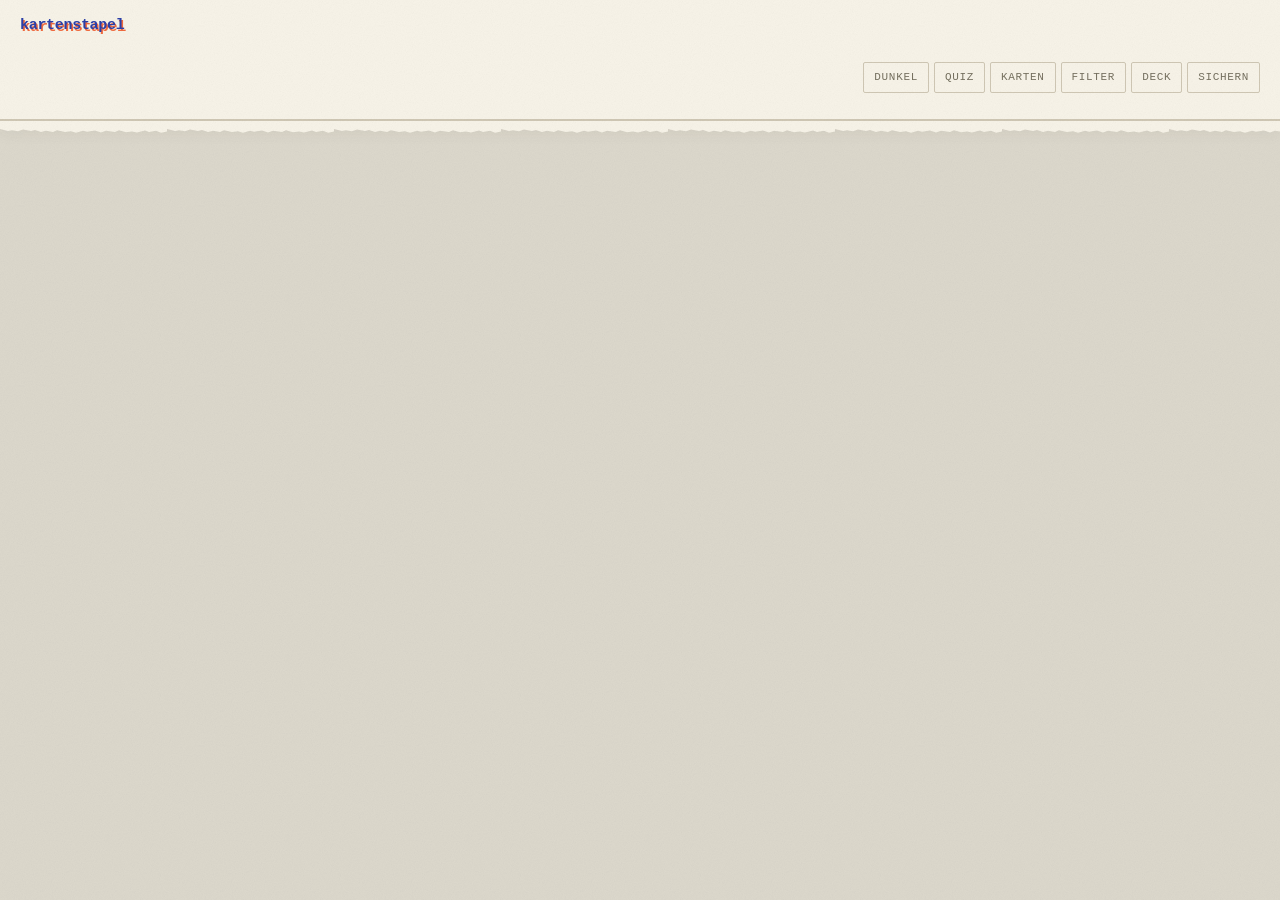
<file: app.template.html>
<!DOCTYPE html>
<html lang="de" data-theme="light">
<head>
<meta charset="utf-8">
<meta name="viewport" content="width=device-width, initial-scale=1">
<title>Kartenstapel</title>
<style>
/* ============ Zweifarben-Riso: Ultramarin = richtig, Orange = falsch ============ */
:root{
  --paper:#DCD8CC; --card:#F7F3E8; --slip:#FCFAF3; --sink:#EDE7D8;
  --ink:#22201C; --dim:#75705F; --rule:#CFC7B4;
  --grain:.075; --grain-blend:multiply;
  --lift:0 1px 1px rgba(60,50,30,.07), 0 6px 16px rgba(60,50,30,.07);
  --blue:#2B3FA8; --orange:#F0511E;
  --blue-soft:rgba(43,63,168,.09); --orange-soft:rgba(240,81,30,.09);
  --ghost:rgba(240,81,30,.85);
  --mono:ui-monospace,"SF Mono",SFMono-Regular,Menlo,Consolas,"Liberation Mono",monospace;
  --sans:system-ui,-apple-system,"Segoe UI",Roboto,"Helvetica Neue",Arial,sans-serif;
  --r:2px; --ease:cubic-bezier(.2,.7,.3,1);
  --deckle:url("data:image/svg+xml,%3Csvg xmlns='http://www.w3.org/2000/svg' width='167' height='6' preserveAspectRatio='none'%3E%3Cpath d='M0 0h167v3.4l-6 1.3-5-1.9-7 1.1-4-1.4-8 2.1-5-1.2-6 .9-7-2-4 1.6-9-1.1-5 1.8-6-2.2-8 1.3-4-.9-7 2-5-1.5-6 .8-8-1.9-4 1.7-7-1.2-5 1.4-6-2.1-4 1-8-1.6-5 1.9-6-1.1-4 .7-8-2V0z'/%3E%3C/svg%3E");
}
html[data-theme="dark"]{
  --paper:#101216; --card:#20232A; --slip:#262A32; --sink:#181B21;
  --ink:#E9E6DE; --dim:#8A8F96; --rule:#343941;
  --grain:.04; --grain-blend:overlay;
  --lift:0 1px 1px rgba(0,0,0,.35), 0 8px 22px rgba(0,0,0,.35);
  --blue:#8B98F2; --orange:#FF7A4D;
  --blue-soft:rgba(139,152,242,.13); --orange-soft:rgba(255,122,77,.13);
  --ghost:rgba(255,122,77,.7);
}
*{box-sizing:border-box}
html,body{margin:0;padding:0}
/* Papierkorn: feTurbulence als data-URI, liegt als Folie über allem */
body::before{content:"";position:fixed;inset:0;z-index:9999;pointer-events:none;
  opacity:var(--grain);mix-blend-mode:var(--grain-blend);
  background-image:url("data:image/svg+xml,%3Csvg xmlns='http://www.w3.org/2000/svg' width='180' height='180'%3E%3Cfilter id='n'%3E%3CfeTurbulence type='fractalNoise' baseFrequency='.9' numOctaves='4' stitchTiles='stitch'/%3E%3CfeColorMatrix type='saturate' values='0'/%3E%3C/filter%3E%3Crect width='180' height='180' filter='url(%23n)'/%3E%3C/svg%3E");
  background-size:180px 180px}
body{background:var(--paper);color:var(--ink);font-family:var(--sans);font-size:16px;
  line-height:1.55;-webkit-font-smoothing:antialiased;display:flex;flex-direction:column;
  min-height:100vh;transition:background-color .3s var(--ease),color .3s var(--ease)}
button{font:inherit;color:inherit;background:none;border:none;cursor:pointer}
input,select,textarea{font:inherit;color:var(--ink);background:var(--card);
  border:1px solid var(--rule);border-radius:var(--r);padding:9px 11px}
input:focus,select:focus,textarea:focus,:focus-visible{outline:2px solid var(--orange);outline-offset:1px}

/* ---------- Kopf ---------- */
.top{background:var(--card);padding:14px 20px 0;position:relative;
  box-shadow:0 6px 14px rgba(60,50,30,.05)}
html[data-theme="dark"] .top{box-shadow:0 6px 18px rgba(0,0,0,.3)}
.top::before{content:"";position:absolute;left:0;right:0;bottom:7px;height:2px;background:var(--rule)}
/* gerissene Blattkante: Maske, damit die Farbe aus dem Theme kommt */
.top::after{content:"";position:absolute;left:0;right:0;top:100%;height:6px;background:var(--card);
  -webkit-mask-image:var(--deckle);mask-image:var(--deckle);
  -webkit-mask-size:167px 6px;mask-size:167px 6px;mask-repeat:repeat-x}
#progress{position:absolute;left:0;bottom:7px;height:2px;background:var(--blue);z-index:1;
  width:0;transition:width .45s var(--ease)}
.brand{display:flex;align-items:center;gap:16px;flex-wrap:wrap}
.wordmark{font-family:var(--mono);font-size:15px;font-weight:700;letter-spacing:-.02em;
  text-transform:lowercase;color:var(--blue);text-shadow:1.5px 1.5px 0 var(--ghost)}
.where{font-family:var(--mono);font-size:10.5px;letter-spacing:.06em;color:var(--dim)}
.where b{color:var(--blue);font-weight:600}

.tabs{display:flex;gap:0;margin-top:13px;overflow-x:auto;scrollbar-width:none}
.tabs::-webkit-scrollbar{display:none}
.tab{font-family:var(--mono);font-size:12px;letter-spacing:.02em;white-space:nowrap;
  padding:9px 14px;color:var(--dim);border-bottom:3px solid transparent;margin-bottom:-3px;
  position:relative;z-index:2;transition:color .15s var(--ease)}
.tab:hover{color:var(--ink)}
.tab[aria-selected="true"]{color:var(--ink);border-bottom-color:var(--orange);font-weight:600}
.tab .n{color:var(--dim);margin-left:7px;font-size:11px;font-weight:400}
.tab.add{color:var(--orange);font-size:15px;padding:9px 13px}

.bar{display:flex;align-items:center;gap:14px;flex-wrap:wrap;padding:12px 0 11px}
.counts{font-family:var(--mono);font-size:12px;color:var(--dim);letter-spacing:.02em}
.counts b{color:var(--ink);font-weight:600}
.counts .ok{color:var(--blue)} .counts .no{color:var(--orange)}
.actions{margin-left:auto;display:flex;gap:5px;flex-wrap:wrap}
.tbtn{font-family:var(--mono);font-size:11px;letter-spacing:.06em;text-transform:uppercase;
  color:var(--dim);padding:6px 10px;border:1px solid var(--rule);border-radius:var(--r);
  transition:color .13s,border-color .13s,background-color .13s,transform .07s}
.tbtn:hover{color:var(--ink);border-color:var(--ink)}
.tbtn:active{transform:scale(.97)}
.tbtn[aria-pressed="true"]{color:var(--paper);background:var(--ink);border-color:var(--ink)}
.tbtn.ghost{color:var(--orange);border-color:var(--orange)}
.tbtn.ghost:hover{color:var(--paper);background:var(--orange)}
.tbtn.danger:hover{color:var(--paper);background:var(--orange);border-color:var(--orange)}

/* ---------- Signatur: der Stapel als Streifen ---------- */
.queue{display:flex;gap:2px;height:24px;align-items:flex-end;padding-bottom:9px;overflow:hidden}
.tick{flex:1 1 0;min-width:1px;border-radius:1px;
  transition:height .3s var(--ease),background-color .3s var(--ease),opacity .3s var(--ease)}
.tick.fresh{height:5px;background:var(--rule)}
.tick.b0{height:8px;background:var(--orange);opacity:.7}
.tick.b1{height:11px;background:var(--blue);opacity:.5}
.tick.b2{height:16px;background:var(--blue);opacity:.8}
.tick.cur{height:24px;background:var(--ink);opacity:1}

/* ---------- Karte ---------- */
main{flex:1;display:flex;flex-direction:column;align-items:center;padding:38px 20px 44px;
  width:100%;max-width:740px;margin:0 auto}
#card{width:100%}
/* Zwei angedeutete Blätter darunter über harte Schatten — kein Extra-Markup nötig */
.sheet{position:relative;background:var(--card);border-radius:var(--r);padding:28px 30px 30px;
  display:flex;flex-direction:column;align-items:flex-start;
  box-shadow:var(--lift),
    6px 7px 0 -1px var(--card), 6px 7px 0 0 var(--rule),
    12px 14px 0 -1px var(--card), 12px 14px 0 0 var(--rule)}
@keyframes cardIn{from{opacity:0;transform:translateY(10px)}to{opacity:1;transform:none}}
@keyframes outRight{to{opacity:0;transform:translateX(38px)}}
@keyframes outDown{to{opacity:0;transform:translateY(16px)}}
@keyframes nudge{0%,100%{transform:translateX(0)}25%{transform:translateX(-6px)}
  60%{transform:translateX(4px)}}
#card.in{animation:cardIn .22s var(--ease) both}
#card.out-ok{animation:outRight .19s var(--ease) both}
#card.out-no{animation:nudge .17s var(--ease),outDown .16s .17s var(--ease) both}

.tag{font-family:var(--mono);font-size:10.5px;letter-spacing:.14em;color:var(--dim);
  text-transform:uppercase;margin-bottom:12px;display:flex;align-items:center;gap:12px}
.tag>span:first-child{color:var(--orange);font-weight:600}
.box{display:inline-flex;gap:3px}
.box i{width:12px;height:3px;background:var(--rule);border-radius:1px;
  transition:background-color .3s var(--ease)}
.box i.on{background:var(--blue)}
.prompt{font-family:var(--mono);font-size:20px;line-height:1.42;font-weight:500;
  letter-spacing:-.015em;margin:0 0 24px}

.opts{display:flex;flex-direction:column;gap:7px;width:100%}
.opt{display:flex;gap:13px;align-items:flex-start;text-align:left;width:100%;padding:13px 15px;
  background:var(--slip);border:1px solid var(--rule);border-radius:var(--r);
  box-shadow:0 1px 0 rgba(60,50,30,.05);
  transition:border-color .13s var(--ease),background-color .13s var(--ease),
    transform .12s var(--ease),box-shadow .12s var(--ease)}
.opt:hover:not(:disabled){border-color:var(--ink);transform:translateY(-2px);
  box-shadow:0 3px 8px rgba(60,50,30,.12)}
.opt:disabled{cursor:default}
.opt .key{font-family:var(--mono);font-size:11px;color:var(--dim);padding-top:4px;flex:0 0 12px}
.opt.is-right{border-color:var(--blue);background:var(--blue-soft);border-left-width:3px}
.opt.is-right .key{color:var(--blue);font-weight:700}
.opt.is-wrong{border-color:var(--orange);background:var(--orange-soft);border-left-width:3px}
.opt.is-wrong .key{color:var(--orange);font-weight:700}
@keyframes markIn{from{opacity:0;transform:translateX(-5px)}to{opacity:1;transform:none}}
.opt.is-right,.opt.is-wrong{animation:markIn .2s var(--ease) both}

.face{width:100%;padding:22px;background:var(--slip);border:1px solid var(--rule);
  border-left:3px solid var(--blue);border-radius:var(--r);font-size:18px;min-height:92px;
  box-shadow:0 1px 0 rgba(60,50,30,.05);
  display:flex;align-items:center;animation:markIn .2s var(--ease) both}
.face.veiled{color:var(--dim);font-family:var(--mono);font-size:12px;letter-spacing:.06em;
  justify-content:center;border-left:1px solid var(--rule);border-style:dashed;animation:none;
  cursor:pointer;width:100%;text-align:center;min-height:104px;
  transition:border-color .13s var(--ease),color .13s var(--ease),background-color .13s var(--ease)}
.face.veiled:hover{border-color:var(--blue);color:var(--ink);background:var(--card)}
.face.veiled:active{background:var(--sink)}

.explain{width:100%;margin-top:15px;padding:15px 17px;background:var(--sink);
  border-left:3px solid var(--orange);border-radius:var(--r);font-size:15px;color:var(--ink);
  animation:rise .26s var(--ease) both}
@keyframes rise{from{opacity:0;transform:translateY(-6px)}to{opacity:1;transform:none}}
.explain .lbl{font-family:var(--mono);font-size:9.5px;letter-spacing:.16em;text-transform:uppercase;
  color:var(--orange);display:block;margin-bottom:6px;font-weight:600}

.grade{display:flex;gap:9px;width:100%;margin-top:22px}
.gbtn{flex:1;padding:15px;border:1px solid var(--rule);border-radius:var(--r);
  font-family:var(--mono);font-size:12px;letter-spacing:.08em;text-transform:uppercase;
  transition:color .13s,background-color .13s,border-color .13s,transform .07s}
.gbtn:active{transform:scale(.98)}
.gbtn.no{color:var(--orange);border-color:var(--orange)}
.gbtn.no:hover{background:var(--orange);color:var(--paper)}
.gbtn.ok{color:var(--blue);border-color:var(--blue)}
.gbtn.ok:hover{background:var(--blue);color:var(--paper)}
.gbtn .k{opacity:.5;margin-left:8px;letter-spacing:0}
.hintbar{font-family:var(--mono);font-size:10.5px;color:var(--dim);margin-top:15px;
  letter-spacing:.03em;text-align:center;width:100%}

.done{padding:40px 30px 44px;width:100%;background:var(--card);border-radius:var(--r);
  box-shadow:var(--lift),6px 7px 0 -1px var(--card),6px 7px 0 0 var(--rule);
  animation:cardIn .3s var(--ease) both}
.done h2{font-size:26px;margin:0 0 8px;letter-spacing:-.02em;text-align:center}
.done p{color:var(--dim);font-size:14px;margin:0 0 24px;text-align:center}
.leader{width:100%;max-width:540px;margin:0 auto 24px}
.leader h3{font-family:var(--mono);font-size:9.5px;letter-spacing:.16em;text-transform:uppercase;
  color:var(--dim);margin:0 0 8px;font-weight:600}
.leader ol{margin:0;padding:0}
.leader li{list-style:none;display:flex;gap:12px;align-items:baseline;padding:9px 0;
  border-bottom:1px solid var(--rule);font-size:14px}
.leader li:first-child{border-top:1px solid var(--rule)}
.leader .n{font-family:var(--mono);font-size:12px;color:var(--orange);font-weight:700}
.leader .t{font-family:var(--mono);font-size:10.5px;color:var(--dim)}
.center{display:flex;gap:8px;justify-content:center;flex-wrap:wrap}

/* ---------- Panels ---------- */
.panel{background:var(--card);padding:26px 20px;box-shadow:inset 0 8px 14px -10px rgba(60,50,30,.18)}
html[data-theme="dark"] .panel{box-shadow:inset 0 8px 14px -10px rgba(0,0,0,.5)}
.panel[hidden]{display:none}
.panel:not([hidden]){animation:rise .24s var(--ease) both}
.panel h2{font-family:var(--mono);font-size:10.5px;letter-spacing:.16em;text-transform:uppercase;
  color:var(--orange);margin:0 0 14px;font-weight:600}
.inner{max-width:720px;margin:0 auto}
.panel p{font-size:14px;color:var(--dim);margin:0 0 12px}
.panel code{font-family:var(--mono);font-size:12.5px;color:var(--blue)}
pre{background:var(--sink);border:1px solid var(--rule);border-radius:var(--r);padding:13px;
  overflow-x:auto;font-family:var(--mono);font-size:12px;color:var(--ink);margin:0 0 14px}
textarea{width:100%;min-height:130px;font-family:var(--mono);font-size:12.5px;line-height:1.5;resize:vertical}
.row{display:flex;gap:8px;flex-wrap:wrap;margin-top:13px;align-items:center}
.msg{font-family:var(--mono);font-size:11.5px;margin-top:10px}
.msg.ok{color:var(--blue)} .msg.err{color:var(--orange)}
.tags{display:flex;gap:6px;flex-wrap:wrap}
.form{display:grid;gap:9px}
.form label{font-family:var(--mono);font-size:9.5px;letter-spacing:.14em;text-transform:uppercase;
  color:var(--dim);display:block;margin-bottom:4px;font-weight:600}
.two{display:grid;grid-template-columns:110px 1fr;gap:9px}
.cardlist{max-height:340px;overflow-y:auto;border:1px solid var(--rule);border-radius:var(--r)}
.crow{display:flex;gap:10px;align-items:center;padding:9px 12px;border-bottom:1px solid var(--rule);
  font-size:14px;transition:background-color .12s}
.crow:hover{background:var(--sink)}
.crow:last-child{border-bottom:none}
.crow .t{font-family:var(--mono);font-size:10.5px;color:var(--orange);flex:0 0 42px;font-weight:600}
.crow .p{flex:1;overflow:hidden;text-overflow:ellipsis;white-space:nowrap}
.crow .m{font-family:var(--mono);font-size:10px;color:var(--dim);flex:0 0 auto}
.filepick{font-size:13px;border:none;padding:0;background:none}
.gap{margin-top:26px}
.gap-s{margin-top:14px}
.row.tight{margin-top:0}
.row.mb{margin-bottom:8px}
.grow{flex:1;min-width:180px}
textarea.short{min-height:70px}
@media (max-width:560px){
  .prompt{font-size:17px} .actions{width:100%;margin-left:0} .two{grid-template-columns:1fr}
  main{padding:22px 16px} .top{padding:12px 16px 0} .panel{padding:18px 16px}
}
@media (prefers-reduced-motion:reduce){
  *,*::before,*::after{animation-duration:.01ms!important;animation-iteration-count:1!important;
    transition-duration:.01ms!important}
}
</style>
</head>
<body>

<header class="top">
  <div class="brand">
    <span class="wordmark">Kartenstapel</span>
    <span class="where" id="where"></span>
  </div>
  <nav class="tabs" id="tabs" role="tablist"></nav>
  <div class="bar">
    <span class="counts" id="counts"></span>
    <div class="actions">
      <button class="tbtn" id="theme-btn" title="Hell oder dunkel">Dunkel</button>
      <button class="tbtn" id="mode-btn">Quiz</button>
      <button class="tbtn" id="cards-btn">Karten</button>
      <button class="tbtn" id="filter-btn">Filter</button>
      <button class="tbtn" id="deck-btn">Deck</button>
      <button class="tbtn" id="io-btn">Sichern</button>
    </div>
  </div>
  <div class="queue" id="queue" title="Reihenfolge der kommenden Karten"></div>
  <div id="progress"></div>
</header>

<main id="stage"></main>

<section class="panel" id="p-filter" hidden><div class="inner">
  <h2>Vorlesungen im Stapel</h2>
  <div class="tags" id="tag-list"></div>
  <div class="row">
    <button class="tbtn" id="tag-all">Alle</button>
    <button class="tbtn" id="tag-none">Keine</button>
    <button class="tbtn ghost" id="tag-apply">Übernehmen</button>
  </div>
</div></section>

<section class="panel" id="p-cards" hidden><div class="inner">
  <h2 id="card-head">Karten bearbeiten</h2>
  <div class="form">
    <div class="two">
      <div><label for="f-tag">Kürzel</label><input id="f-tag" placeholder="L5"></div>
      <div><label for="f-prompt">Frage</label><input id="f-prompt" placeholder="Definiere den p-Wert."></div>
    </div>
    <div><label for="f-answer">Richtige Antwort</label><input id="f-answer"></div>
    <div><label for="f-d1">Falsche Antworten — leer lassen für eine reine Karteikarte</label>
      <input id="f-d1" placeholder="Falsch 1"></div>
    <input id="f-d2" placeholder="Falsch 2"><input id="f-d3" placeholder="Falsch 3">
    <div><label for="f-expl">Erklärung</label><textarea id="f-expl" class="short"></textarea></div>
  </div>
  <div class="row">
    <button class="tbtn ghost" id="card-save">Karte speichern</button>
    <button class="tbtn" id="card-clear">Formular leeren</button>
    <span class="msg" id="card-msg"></span>
  </div>
  <div class="row mb">
    <input id="card-search" placeholder="Karten durchsuchen" class="grow">
  </div>
  <div class="cardlist" id="card-list"></div>
</div></section>

<section class="panel" id="p-deck" hidden><div class="inner">
  <h2>Decks verwalten</h2>
  <div class="row tight">
    <input id="deck-name" placeholder="Name des Decks" class="grow">
    <button class="tbtn ghost" id="deck-rename">Umbenennen</button>
    <button class="tbtn" id="deck-new">Neues Deck</button>
    <button class="tbtn danger" id="deck-del">Deck löschen</button>
  </div>
  <div class="row">
    <button class="tbtn" id="round-new">Runde neu starten</button>
    <button class="tbtn danger" id="deck-reset">Statistik zurücksetzen</button>
  </div>
  <p class="gap-s">Runde neu starten setzt die Stufen zurück und behält die Fehlerzähler. Karten, die du nie verpatzt hast, starten dann eine Stufe höher.</p>
  <div class="msg" id="deck-msg"></div>
</div></section>

<section class="panel" id="p-io" hidden><div class="inner">
  <h2>Importieren</h2>
  <p>JSON einfügen oder Datei wählen. Gleiche <code>id</code> überschreibt den Karteninhalt und behält Stufe und Statistik.</p>
  <pre>{
  "name": "Mein Deck",
  "cards": [
    {
      "id": "stat-001",
      "tag": "L5",
      "prompt": "Definiere den p-Wert.",
      "answer": "P(Statistik so extrem | H0 wahr)",
      "distractors": ["P(H0 | Daten)", "P(Zufall)", "P(Fehler 2. Art)"],
      "explanation": "Konditioniert auf H0, nicht auf die Daten."
    }
  ]
}</pre>
  <p>Pflicht sind nur <code>prompt</code> und <code>answer</code>. Ohne <code>distractors</code> wird die Karte eine reine Karteikarte. Ein blankes Array <code>[{…}]</code> geht auch.</p>
  <textarea id="io-text" placeholder='{"cards":[{"prompt":"…","answer":"…"}]}' spellcheck="false"></textarea>
  <div class="row">
    <select id="io-target"></select>
    <input type="file" id="io-file" accept=".json,application/json" class="filepick">
    <button class="tbtn ghost" id="io-run">Importieren</button>
  </div>
  <div class="msg" id="io-msg"></div>
  <h2 class="gap">Sichern</h2>
  <p id="io-where"></p>
  <div class="row tight">
    <button class="tbtn ghost" id="dl-all">Alles sichern</button>
    <button class="tbtn" id="dl-deck">Nur dieses Deck</button>
    <button class="tbtn" id="dl-clean">Deck ohne Fortschritt</button>
  </div>
  <div class="msg" id="io-msg2"></div>
</div></section>

<script>
"use strict";
/* Mitgelieferte Decks. "key" ist stabil und verbindet ein Deck im Speicher
   mit seiner Quelle, damit neue Karten aus dem Repo nachgeliefert werden,
   ohne den Fortschritt anzufassen. */
const SEEDS = __SEEDS_JSON__;
const SEED = SEEDS[0];
const LS = "kartenstapel.v2";

/* Leitner: drei Stufen, Intervalle skalieren mit der Deckgröße.
   Neue Karten haben immer Vorrang — deshalb ist jede Karte nach
   genau einem Durchgang einmal dran gewesen. */
const MASTER = 3;
function gapsFor(n){
  const N = Math.max(6, n);
  return [Math.max(3, Math.round(N*0.06)), Math.round(N*0.35), Math.round(N*1.1)];
}

let DB = null;
const UI = {revealed:false, picked:null, shuffled:null, editing:null, enter:true, busy:false};
const $ = s => document.querySelector(s);
const ESCMAP = {"&":"&amp;","<":"&lt;",">":"&gt;",'"':"&quot;","'":"&#39;","`":"&#96;","/":"&#47;","=":"&#61;"};
const esc = s => String(s).replace(/[&<>"'`\/=]/g, m => ESCMAP[m]);
const uid = p => p + "-" + Math.random().toString(36).slice(2,9);

/* ================= Speicher: Server, sonst localStorage ================= */
const Store = {
  remote:false, timer:null,
  async init(){
    try{
      const r = await fetch("api/state", {credentials:"same-origin"});
      if(r.ok && r.headers.get("x-kartenstapel")){
        this.remote = true;
        const d = await r.json();
        return (d && d.decks) ? d : null;
      }
    }catch(e){ /* kein Server: lokal weiter */ }
    try{ return JSON.parse(localStorage.getItem(LS) || "null"); }catch(e){ return null; }
  },
  save(){
    clearTimeout(this.timer);
    this.timer = setTimeout(() => {
      if(this.remote){
        fetch("api/state", {method:"PUT", credentials:"same-origin",
          headers:{"Content-Type":"application/json"}, body:JSON.stringify(DB)})
          .catch(e => flagOffline());
      } else {
        try{ localStorage.setItem(LS, JSON.stringify(DB)); }
        catch(e){ console.warn("Speichern fehlgeschlagen", e); }
      }
    }, 350);
  }
};
function flagOffline(){
  $("#where").innerHTML = 'Server nicht erreichbar — Änderungen sind <b style="color:var(--wrong)">ungesichert</b>';
}
function renderWhere(){
  $("#where").innerHTML = Store.remote
    ? 'Sitzung auf dem Server — <b>eigener Fortschritt</b>'
    : 'Fortschritt in diesem Browser';
}

/* ================= Modell ================= */
const ID_OK = /^[A-Za-z0-9._:-]{1,64}$/;
// Steuerzeichen raus, Laenge deckeln. Verhindert, dass ein importiertes Deck
// die Oberflaeche sprengt oder Zeilenumbrueche in Attribute schmuggelt.
function clean(v, max){
  return String(v == null ? "" : v).replace(/[\u0000-\u001F\u007F]/g, " ").trim().slice(0, max);
}
function newCard(raw, i){
  raw = raw && typeof raw === "object" ? raw : {};
  return {
    id: ID_OK.test(raw.id || "") ? raw.id : uid("c"),
    tag: clean(raw.tag, 24) || "—",
    prompt: clean(raw.prompt, 600),
    answer: clean(raw.answer, 400),
    distractors: (Array.isArray(raw.distractors)?raw.distractors:[])
      .slice(0,8).map(s=>clean(s,400)).filter(Boolean),
    explanation: clean(raw.explanation, 2000),
    box: Math.min(MASTER, raw.box|0), due: raw.due|0, intro: !!raw.intro,
    mastered: !!raw.mastered, right: raw.right|0, wrong: raw.wrong|0, lapses: raw.lapses|0
  };
}
function newDeck(name, cards){
  const d = {id:uid("d"), name:clean(name,60)||"Deck", tags:null, step:0, current:null,
             stats:{right:0,wrong:0,mastered:0}, cards:{}};
  (cards||[]).forEach((c,i)=>{ const n=newCard(c,i); if(n.prompt&&n.answer) d.cards[n.id]=n; });
  return d;
}
const deck = () => DB.decks[DB.active];
const listCards = d => Object.values(d.cards);
const inScope = (d,c) => !d.tags || d.tags.includes(c.tag);
const pool = d => listCards(d).filter(c => inScope(d,c) && !c.mastered);
function tagsOf(d){
  return [...new Set(listCards(d).map(c=>c.tag))].sort((a,b)=>a.localeCompare(b,"de",{numeric:true}));
}

/* ================= Scheduler ================= */
function pickNext(d){
  const p = pool(d);
  if(!p.length) return null;
  const fresh = p.filter(c => !c.intro);
  if(fresh.length) return fresh[Math.floor(Math.random()*fresh.length)];  // Vorrang
  const due = p.filter(c => c.due <= d.step).sort((a,b)=>a.due-b.due);
  if(due.length) return due[0];
  const up = p.slice().sort((a,b)=>a.due-b.due);                          // vorspulen
  d.step = up[0].due;
  return up[0];
}
function advance(){
  const d = deck();
  const c = pickNext(d);
  d.current = c ? c.id : null;
  if(c) c.intro = true;
  UI.revealed = false; UI.picked = null; UI.shuffled = null;
}
function grade(ok){
  if(UI.busy) return;                       // Doppelklick während der Animation
  const card = $("#card");
  const motion = !window.matchMedia("(prefers-reduced-motion: reduce)").matches;
  if(card && motion){
    UI.busy = true;
    card.classList.remove("in");
    card.classList.add(ok ? "out-ok" : "out-no");
    setTimeout(() => { UI.busy = false; applyGrade(ok); }, ok ? 190 : 330);
    return;
  }
  applyGrade(ok);
}
function applyGrade(ok){
  const d = deck(), c = d.cards[d.current];
  if(!c) return;
  const G = gapsFor(pool(d).length);
  d.step++;
  if(ok){
    c.right++; d.stats.right++;
    c.box = Math.min(MASTER, c.box+1);
    if(c.box >= MASTER){ c.mastered = true; d.stats.mastered++; }
    else c.due = d.step + G[c.box-1];
  } else {
    c.wrong++; c.lapses++; d.stats.wrong++;
    c.box = Math.max(0, c.box-1);
    c.due = d.step + G[0];
  }
  advance(); UI.enter = true; Store.save(); render();
}
function newRound(d){
  listCards(d).forEach(c => {
    c.box = (c.mastered && c.lapses === 0) ? 1 : 0;
    c.mastered = false; c.intro = false; c.due = 0;
  });
  d.step = 0; d.stats = {right:0,wrong:0,mastered:0};
  advance();
}

/* ================= Rendering ================= */
function renderTabs(){
  const t = $("#tabs");
  t.innerHTML = Object.values(DB.decks).map(d => {
    const left = listCards(d).filter(c => inScope(d,c) && !c.mastered).length;
    return `<button class="tab" role="tab" data-deck="${esc(d.id)}"
      aria-selected="${d.id===DB.active}">${esc(d.name)}<span class="n">${left}</span></button>`;
  }).join("") + `<button class="tab add" id="tab-add" title="Neues Deck">+</button>`;
}
function renderCounts(){
  const d = deck(), all = listCards(d).filter(c=>inScope(d,c)).length;
  const left = pool(d).length;
  const bar = $("#progress");
  if(bar) bar.style.width = all ? Math.round((all-left)/all*100) + "%" : "0%";
  $("#counts").innerHTML = `<b>${all-left}</b>/${all} sitzt · `
    + `<span class="ok">${d.stats.right} richtig</span> · `
    + `<span class="no">${d.stats.wrong} falsch</span>`;
}
function renderQueue(){
  const d = deck(), q = $("#queue");
  const p = pool(d);
  const fresh = p.filter(c=>!c.intro), rest = p.filter(c=>c.intro).sort((a,b)=>a.due-b.due);
  const order = (d.current && d.cards[d.current] ? [d.cards[d.current]] : [])
    .concat(rest.filter(c=>c.id!==d.current), fresh.filter(c=>c.id!==d.current))
    .slice(0, 140);
  q.innerHTML = order.map((c,i) =>
    `<div class="tick ${c.intro ? "b"+Math.min(2,c.box) : "fresh"}${i===0?" cur":""}"></div>`).join("");
}
function render(){
  renderTabs(); renderCounts(); renderQueue(); renderWhere();
  const d = deck(), stage = $("#stage");
  if(!d.current || !d.cards[d.current]){ renderDone(stage, d); return; }
  const enter = UI.enter; UI.enter = false;
  const c = d.cards[d.current];
  const quiz = DB.mode === "quiz" && c.distractors.length > 0;

  if(quiz && !UI.shuffled){
    const o = [c.answer, ...c.distractors];
    for(let i=o.length-1;i>0;i--){ const j=Math.floor(Math.random()*(i+1)); [o[i],o[j]]=[o[j],o[i]]; }
    UI.shuffled = o;
  }
  const pips = Array.from({length:MASTER}, (_,i)=>`<i class="${i<c.box?"on":""}"></i>`).join("");
  let h = `<div class="tag"><span>${esc(c.tag)}</span>
    <span class="box" title="Stufe ${c.box} von ${MASTER}">${pips}</span>
    <span class="seen">${c.right} richtig / ${c.wrong} falsch</span></div>
    <h1 class="prompt">${esc(c.prompt)}</h1>`;

  if(quiz){
    h += `<div class="opts">` + UI.shuffled.map((o,i)=>{
      let cls = "opt";
      if(UI.revealed){
        if(o===c.answer) cls += " is-right";
        else if(o===UI.picked) cls += " is-wrong";
      }
      return `<button class="${cls}" data-opt="${i}" ${UI.revealed?"disabled":""}>
        <span class="key">${i+1}</span><span>${esc(o)}</span></button>`;
    }).join("") + `</div>`;
  } else {
    h += UI.revealed ? `<div class="face">${esc(c.answer)}</div>`
                     : `<button class="face veiled" data-reveal>Antwort zeigen</button>`;
  }
  if(UI.revealed && c.explanation)
    h += `<div class="explain"><span class="lbl">Warum</span>${esc(c.explanation)}</div>`;
  if(UI.revealed){
    h += `<div class="grade">
      <button class="gbtn no" data-grade="0">Falsch<span class="k">1</span></button>
      <button class="gbtn ok" data-grade="1">Richtig<span class="k">2</span></button></div>`;
    const G = gapsFor(pool(d).length), nb = Math.min(MASTER, c.box+1);
    h += `<p class="hintbar">richtig → ${nb>=MASTER?"sitzt, raus aus der Runde":`in ~${G[nb-1]} Karten wieder`}`
       + ` · falsch → in ~${G[0]} Karten wieder</p>`;
  } else if(quiz){
    h += `<p class="hintbar">antippen · oder Ziffern 1–${UI.shuffled.length}</p>`;
  }
  stage.innerHTML = `<div id="card" class="${enter ? "in" : ""}"><div class="sheet">${h}</div></div>`;
}
function renderDone(stage, d){
  const all = listCards(d).filter(c=>inScope(d,c));
  const trouble = all.filter(c=>c.lapses>0).sort((a,b)=>b.lapses-a.lapses).slice(0,6);
  const empty = all.length === 0;
  stage.innerHTML = `<div class="done">
    <h2>${empty ? "Noch keine Karten" : "Runde geschafft"}</h2>
    <p>${empty ? "Karten anlegen oder importieren."
      : `${d.stats.mastered} Karten sitzen. ${d.stats.wrong} Fehler unterwegs.`}</p>
    ${trouble.length ? `<div class="leader"><h3>Häufigste Fehler</h3><ol>`
      + trouble.map(c=>`<li><span class="n">${c.lapses}×</span><span class="t">${esc(c.tag)}</span>
         <span>${esc(c.prompt)}</span></li>`).join("") + `</ol></div>` : ""}
    <div class="center">
      ${empty ? `<button class="tbtn ghost" id="go-cards">Karte anlegen</button>
                 <button class="tbtn" id="go-io">Importieren</button>`
              : `<button class="tbtn ghost" id="go-round">Neue Runde</button>`}
      ${trouble.length ? `<button class="tbtn" id="go-hard">Nur die Fehlerkarten</button>` : ""}
    </div></div>`;
  const on = (id,fn) => { const el = $("#"+id); if(el) el.onclick = fn; };
  on("go-round", () => { newRound(d); Store.save(); render(); });
  on("go-cards", () => openPanel("#p-cards"));
  on("go-io",    () => openPanel("#p-io"));
  on("go-hard",  () => {
    listCards(d).forEach(c => { c.mastered = c.lapses === 0; c.box = 0; c.intro = false; c.due = 0; });
    d.step = 0; d.stats = {right:0,wrong:0,mastered:0};
    advance(); Store.save(); render();
  });
}

/* ================= Eingaben ================= */
document.addEventListener("click", e => {
  const tab = e.target.closest("[data-deck]");
  if(tab){ DB.active = tab.dataset.deck; if(!deck().current) advance(); Store.save(); render(); return; }
  if(e.target.closest("#tab-add")){ createDeck(); return; }
  if(e.target.closest("[data-reveal]") && !UI.revealed){ UI.revealed = true; render(); return; }
  const opt = e.target.closest("[data-opt]");
  if(opt && !UI.revealed){
    UI.picked = UI.shuffled[+opt.dataset.opt]; UI.revealed = true; render(); return;
  }
  const g = e.target.closest("[data-grade]");
  if(g){ grade(g.dataset.grade === "1"); return; }
});
document.addEventListener("keydown", e => {
  if(e.target.matches("input,textarea,select")) return;
  const d = deck(), c = d && d.current ? d.cards[d.current] : null;
  if(!c) return;
  const quiz = DB.mode === "quiz" && c.distractors.length > 0;
  if(e.code === "Space"){ e.preventDefault(); if(!UI.revealed && !quiz){ UI.revealed = true; render(); } return; }
  if(UI.revealed && (e.key === "1" || e.key === "2")){ grade(e.key === "2"); return; }
  if(!UI.revealed && quiz){
    const n = parseInt(e.key,10);
    if(n>=1 && n<=UI.shuffled.length){ UI.picked = UI.shuffled[n-1]; UI.revealed = true; render(); }
  }
});

/* ================= Panels ================= */
const PANELS = ["#p-filter","#p-cards","#p-deck","#p-io"];
function openPanel(sel){
  const was = $(sel).hidden;
  PANELS.forEach(s => $(s).hidden = true);
  $(sel).hidden = !was;
  if($(sel).hidden) return;
  if(sel === "#p-filter") renderTagList();
  if(sel === "#p-cards")  renderCardList();
  if(sel === "#p-deck")   $("#deck-name").value = deck().name;
  if(sel === "#p-io")     renderIoTargets();
  $(sel).scrollIntoView({behavior:"smooth", block:"nearest"});
}
$("#filter-btn").onclick = () => openPanel("#p-filter");
$("#cards-btn").onclick  = () => openPanel("#p-cards");
$("#deck-btn").onclick   = () => openPanel("#p-deck");
$("#io-btn").onclick     = () => openPanel("#p-io");
function applyTheme(){
  const dark = DB.theme === "dark";
  document.documentElement.setAttribute("data-theme", dark ? "dark" : "light");
  $("#theme-btn").textContent = dark ? "Hell" : "Dunkel";
}
$("#theme-btn").onclick = () => {
  DB.theme = DB.theme === "dark" ? "light" : "dark";
  applyTheme(); Store.save();
};
$("#mode-btn").onclick = e => {
  DB.mode = DB.mode === "quiz" ? "karte" : "quiz";
  e.currentTarget.textContent = DB.mode === "quiz" ? "Quiz" : "Karte";
  e.currentTarget.setAttribute("aria-pressed", DB.mode === "karte");
  UI.revealed = false; UI.shuffled = null; Store.save(); render();
};

/* --- Filter --- */
function renderTagList(){
  const d = deck(), tags = tagsOf(d), active = d.tags || tags;
  $("#tag-list").innerHTML = tags.map(t => {
    const n = listCards(d).filter(c=>c.tag===t).length;
    return `<button class="tbtn" data-tag="${esc(t)}" aria-pressed="${active.includes(t)}">${esc(t)} · ${n}</button>`;
  }).join("") || `<span class="msg">Dieses Deck hat noch keine Karten.</span>`;
}
$("#tag-list").addEventListener("click", e => {
  const b = e.target.closest("[data-tag]"); if(!b) return;
  b.setAttribute("aria-pressed", b.getAttribute("aria-pressed") !== "true");
});
$("#tag-all").onclick  = () => [...$("#tag-list").children].forEach(b=>b.setAttribute("aria-pressed","true"));
$("#tag-none").onclick = () => [...$("#tag-list").children].forEach(b=>b.setAttribute("aria-pressed","false"));
$("#tag-apply").onclick = () => {
  const d = deck();
  const on = [...$("#tag-list").querySelectorAll("[data-tag]")]
    .filter(b=>b.getAttribute("aria-pressed")==="true").map(b=>b.dataset.tag);
  d.tags = on.length === tagsOf(d).length ? null : on;
  advance(); Store.save(); render(); $("#p-filter").hidden = true;
};

/* --- Karteneditor --- */
function cardForm(){
  return {tag:$("#f-tag").value.trim() || "—", prompt:$("#f-prompt").value.trim(),
    answer:$("#f-answer").value.trim(),
    distractors:[$("#f-d1").value,$("#f-d2").value,$("#f-d3").value].map(s=>s.trim()).filter(Boolean),
    explanation:$("#f-expl").value.trim()};
}
function fillForm(c){
  $("#f-tag").value = c ? c.tag : "";
  $("#f-prompt").value = c ? c.prompt : "";
  $("#f-answer").value = c ? c.answer : "";
  $("#f-d1").value = c && c.distractors[0] || "";
  $("#f-d2").value = c && c.distractors[1] || "";
  $("#f-d3").value = c && c.distractors[2] || "";
  $("#f-expl").value = c ? c.explanation : "";
  UI.editing = c ? c.id : null;
  $("#card-head").textContent = c ? "Karte bearbeiten" : "Neue Karte";
}
$("#card-clear").onclick = () => { fillForm(null); $("#card-msg").textContent = ""; };
$("#card-save").onclick = () => {
  const f = cardForm(), m = $("#card-msg"), d = deck();
  if(!f.prompt || !f.answer){ m.className="msg err"; m.textContent="Frage und richtige Antwort sind Pflicht."; return; }
  if(UI.editing && d.cards[UI.editing]) Object.assign(d.cards[UI.editing], f);
  else { const c = newCard(f,0); d.cards[c.id] = c; }
  m.className="msg ok"; m.textContent = UI.editing ? "Gespeichert." : "Karte angelegt.";
  fillForm(null); if(!d.current) advance();
  Store.save(); render(); renderCardList();
};
function renderCardList(){
  const d = deck(), q = ($("#card-search").value||"").toLowerCase();
  const rows = listCards(d)
    .filter(c => !q || (c.prompt+" "+c.answer+" "+c.tag).toLowerCase().includes(q))
    .sort((a,b)=>a.tag.localeCompare(b.tag,"de",{numeric:true}));
  $("#card-list").innerHTML = rows.length ? rows.map(c =>
    `<div class="crow"><span class="t">${esc(c.tag)}</span>
      <span class="p">${esc(c.prompt)}</span>
      <span class="m">${c.right}/${c.wrong}</span>
      <button class="tbtn" data-edit="${esc(c.id)}">Bearbeiten</button>
      <button class="tbtn danger" data-del="${esc(c.id)}">Löschen</button></div>`).join("")
    : `<div class="crow"><span class="m">Keine Karten.</span></div>`;
}
$("#card-search").oninput = renderCardList;
$("#card-list").addEventListener("click", e => {
  const ed = e.target.closest("[data-edit]"), del = e.target.closest("[data-del]");
  const d = deck();
  if(ed){ fillForm(d.cards[ed.dataset.edit]); $("#p-cards").scrollIntoView({behavior:"smooth",block:"start"}); }
  if(del){
    const c = d.cards[del.dataset.del];
    if(!confirm(`Karte löschen?\n\n${c.prompt}`)) return;
    delete d.cards[c.id];
    if(d.current === c.id) advance();
    Store.save(); render(); renderCardList();
  }
});

/* --- Decks --- */
function createDeck(){
  const name = prompt("Name des neuen Decks:", "Neues Deck");
  if(!name) return;
  const d = newDeck(name.trim(), []);
  DB.decks[d.id] = d; DB.active = d.id;
  Store.save(); render(); openPanel("#p-cards");
}
$("#deck-new").onclick = createDeck;
$("#deck-rename").onclick = () => {
  const n = $("#deck-name").value.trim();
  if(!n) return;
  deck().name = n; Store.save(); render();
  $("#deck-msg").className="msg ok"; $("#deck-msg").textContent="Umbenannt.";
};
$("#deck-del").onclick = () => {
  if(Object.keys(DB.decks).length < 2){
    $("#deck-msg").className="msg err"; $("#deck-msg").textContent="Das letzte Deck lässt sich nicht löschen.";
    return;
  }
  const d = deck();
  if(!confirm(`Deck "${d.name}" mit ${listCards(d).length} Karten endgültig löschen?`)) return;
  delete DB.decks[d.id];
  DB.active = Object.keys(DB.decks)[0];
  if(!deck().current) advance();
  Store.save(); render(); $("#p-deck").hidden = true;
};
$("#round-new").onclick = () => {
  newRound(deck()); Store.save(); render();
  $("#deck-msg").className="msg ok"; $("#deck-msg").textContent="Neue Runde steht.";
};
$("#deck-reset").onclick = () => {
  const d = deck();
  if(!confirm("Alle Stufen und Fehlerzähler dieses Decks zurücksetzen?")) return;
  listCards(d).forEach(c => Object.assign(c,{box:0,due:0,intro:false,mastered:false,right:0,wrong:0,lapses:0}));
  d.step = 0; d.stats = {right:0,wrong:0,mastered:0};
  advance(); Store.save(); render();
  $("#deck-msg").className="msg ok"; $("#deck-msg").textContent="Zurückgesetzt.";
};

/* --- Import / Export --- */
function renderIoTargets(){
  $("#io-target").innerHTML = Object.values(DB.decks)
    .map(d=>`<option value="${esc(d.id)}" ${d.id===DB.active?"selected":""}>nach: ${esc(d.name)}</option>`)
    .join("") + `<option value="__new__">als neues Deck</option>`;
  $("#io-where").textContent = Store.remote
    ? "Dein Fortschritt liegt in deiner Sitzung auf dem Server. Die Sicherung ist trotzdem sinnvoll, falls das Sitzungs-Cookie verloren geht."
    : "Dein Fortschritt liegt im localStorage dieses Browsers. Sichere ihn, bevor du Browserdaten löschst oder das Gerät wechselst.";
}
function runImport(text){
  const m = $("#io-msg");
  let data;
  try{ data = JSON.parse(text); }
  catch(err){ m.className="msg err"; m.textContent="Kein gültiges JSON: "+err.message; return; }
  const list = Array.isArray(data) ? data : (data && data.cards);
  if(!Array.isArray(list)){
    m.className="msg err"; m.textContent='Erwartet wird ein Array oder ein Objekt mit dem Schlüssel "cards".'; return;
  }
  let target;
  if($("#io-target").value === "__new__"){
    target = newDeck((data && data.name) || "Importiertes Deck", []);
    DB.decks[target.id] = target; DB.active = target.id;
  } else target = DB.decks[$("#io-target").value];

  let added = 0, updated = 0;
  list.forEach((raw,i) => {
    const c = newCard(raw,i);
    if(!c.prompt || !c.answer) return;
    const old = target.cards[c.id];
    if(old){ Object.assign(c,{box:old.box,due:old.due,intro:old.intro,mastered:old.mastered,
      right:old.right,wrong:old.wrong,lapses:old.lapses}); updated++; }
    else added++;
    target.cards[c.id] = c;
  });
  if(!added && !updated){ m.className="msg err"; m.textContent="Nichts importiert — jede Karte braucht prompt und answer."; return; }
  if(!target.current || DB.active === target.id) { DB.active = target.id; advance(); }
  Store.save(); render(); renderIoTargets();
  m.className="msg ok"; m.textContent = `${added} neu, ${updated} aktualisiert in "${target.name}".`;
}
$("#io-run").onclick = () => runImport($("#io-text").value);
$("#io-file").onchange = e => {
  const f = e.target.files[0]; if(!f) return;
  const r = new FileReader();
  r.onload = () => { $("#io-text").value = r.result; runImport(r.result); };
  r.readAsText(f);
};
function download(name, obj){
  const b = new Blob([JSON.stringify(obj,null,2)], {type:"application/json"});
  const a = document.createElement("a");
  a.href = URL.createObjectURL(b); a.download = name; a.click(); URL.revokeObjectURL(a.href);
  $("#io-msg2").className="msg ok"; $("#io-msg2").textContent = name + " heruntergeladen.";
}
const stamp = () => new Date().toISOString().slice(0,10);
const plain = c => ({id:c.id, tag:c.tag, prompt:c.prompt, answer:c.answer,
  distractors:c.distractors, explanation:c.explanation});
$("#dl-all").onclick   = () => download(`kartenstapel-${stamp()}.json`, DB);
$("#dl-deck").onclick  = () => download(`${deck().name.replace(/\W+/g,"-").toLowerCase()}-${stamp()}.json`,
  {name:deck().name, cards:listCards(deck())});
$("#dl-clean").onclick = () => download(`${deck().name.replace(/\W+/g,"-").toLowerCase()}.json`,
  {name:deck().name, cards:listCards(deck()).map(plain)});

/* ================= Start ================= */
/* Mitgelieferte Decks einspielen.
   - Ein Seed, der noch nie angelegt wurde, wird als neuer Tab angelegt.
   - Ein Seed, dessen Tab der Nutzer geloescht hat, kommt nicht zurueck.
   - Karten, die neu in der Quelle stehen, werden ergaenzt; vorhandene
     Karten samt Fortschritt und eigenen Aenderungen bleiben unberuehrt.
   Altbestand vor dieser Logik kennt nur das OSINT-Deck und hat es immer
   beim ersten Start bekommen — daher gilt es dort als bereits eingespielt. */
function syncSeeds(){
  if(!Array.isArray(DB.seeded)){
    DB.seeded = [];
    const legacy = Object.values(DB.decks).find(d => !d.seed &&
      listCards(d).some(c => /^osint-\d+$/.test(c.id)));
    if(SEEDS[0]){
      DB.seeded.push(SEEDS[0].key);
      if(legacy){ legacy.seed = SEEDS[0].key;
        legacy.seedIds = (SEEDS[0].cards||[]).map(c=>c.id); }   // geloeschte Karten bleiben weg
    }
  }
  SEEDS.forEach(s => {
    const src = (s.cards||[]).filter(c => c && ID_OK.test(c.id||""));
    let d = Object.values(DB.decks).find(x => x.seed === s.key);
    if(!d){
      if(DB.seeded.includes(s.key)) return;                 // bewusst geloescht
      d = newDeck(s.name, []); d.seed = s.key; d.seedIds = [];
      DB.decks[d.id] = d; DB.seeded.push(s.key);
      if(!DB.active) DB.active = d.id;
    }
    if(!Array.isArray(d.seedIds)) d.seedIds = [];
    const known = new Set(d.seedIds);
    src.forEach(raw => {
      if(known.has(raw.id)) return;
      d.seedIds.push(raw.id);
      if(d.cards[raw.id]) return;
      const c = newCard(raw, 0);
      if(c.prompt && c.answer) d.cards[c.id] = c;
    });
  });
  if(!DB.seeded.length && !Object.keys(DB.decks).length){   // leerer Notfall
    const d = newDeck("Deck", []); DB.decks[d.id] = d;
  }
}
function migrate(old){
  // v1 kannte nur ein Deck und speicherte cards als Objekt
  const d = newDeck("OSINT-Klausur", Object.values(old.cards||{}));
  return {v:2, active:d.id, mode:old.mode||"quiz", decks:{[d.id]:d}};
}
(async function boot(){
  let saved = await Store.init();
  if(saved && !saved.decks && saved.cards) saved = migrate(saved);
  if(saved && saved.decks && Object.keys(saved.decks).length){
    DB = saved;
    Object.values(DB.decks).forEach(d => {
      d.stats = Object.assign({right:0,wrong:0,mastered:0}, d.stats||{});
      d.step = d.step|0;
      Object.values(d.cards).forEach(c => Object.assign(c, newCard(c,0), {id:c.id}));
    });
    Object.keys(DB.decks).forEach(k => {                 // Deck-IDs aus fremder Sicherung
      if(!ID_OK.test(k)){ delete DB.decks[k]; }
      else DB.decks[k].name = clean(DB.decks[k].name, 60) || "Deck";
    });
    if(!DB.decks[DB.active]) DB.active = Object.keys(DB.decks)[0];
  } else {
    DB = {v:2, active:null, mode:"quiz", decks:{}, seeded:[]};
  }
  syncSeeds();
  if(!DB.decks[DB.active]) DB.active = Object.keys(DB.decks)[0];
  DB.mode = DB.mode || "quiz";
  DB.theme = DB.theme || (window.matchMedia("(prefers-color-scheme: dark)").matches ? "dark" : "light");
  applyTheme();
  $("#mode-btn").textContent = DB.mode === "quiz" ? "Quiz" : "Karte";
  $("#mode-btn").setAttribute("aria-pressed", DB.mode === "karte");
  if(!deck().current || !deck().cards[deck().current]) advance();
  Store.save(); render();
})();
</script>
</body>
</html>
</file>
